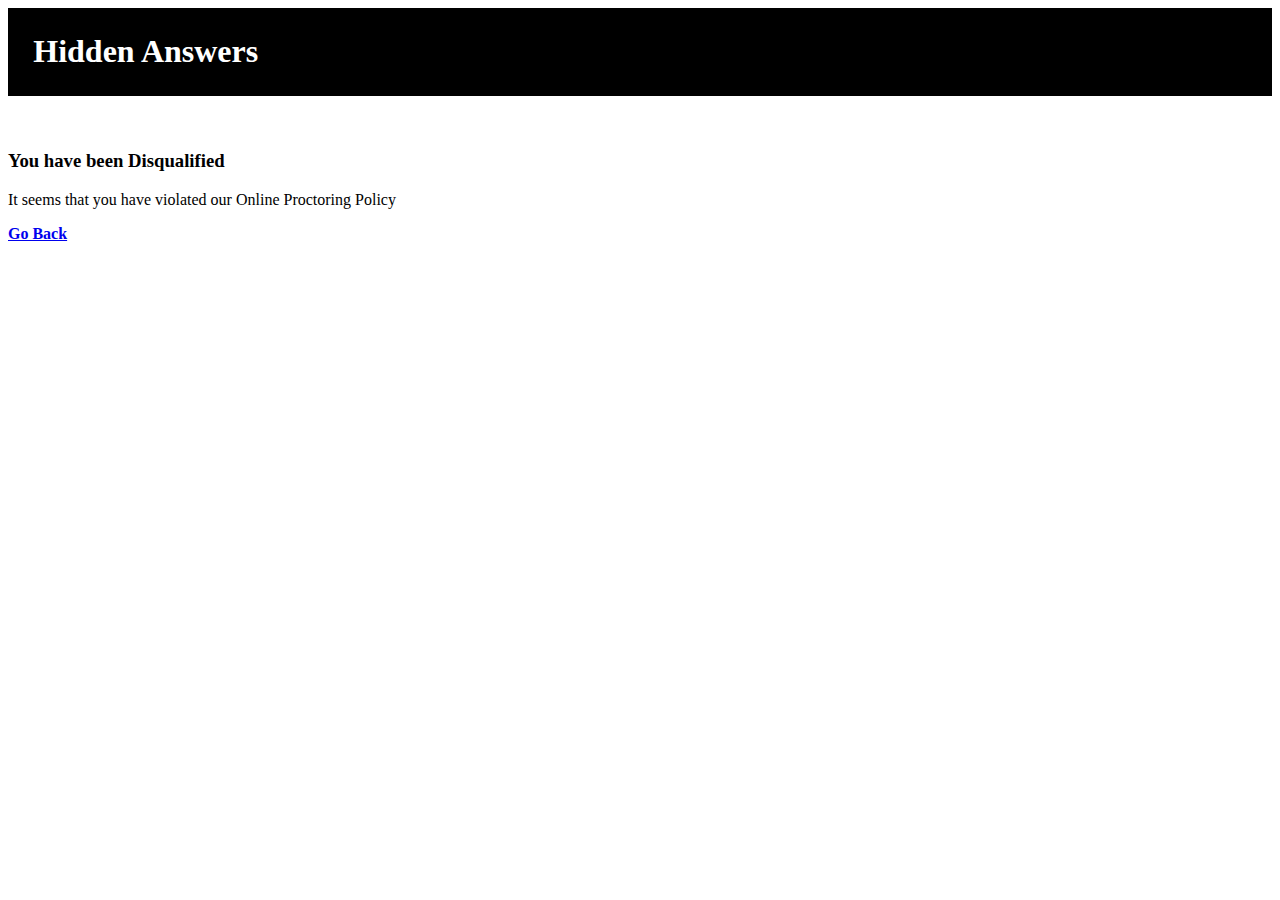
<file: mini-project/disqualify.html>
<!DOCTYPE html>
<html lang="en">
<head>
    <meta charset="UTF-8">
    <meta name="viewport" content="width=device-width, initial-scale=1.0">
    <link rel="stylesheet" type="text/css" href="css/common.css">
    <title>Disqualify</title>
</head>
<body>
    <h1 class = "main">Hidden Answers</h1>
    <br><br>
    <h3>You have been Disqualified</h3>
    <p>It seems that you have violated our Online Proctoring Policy</p>
    <p><b><a href = "index.php">Go Back</a></b></p>

</body>
</html>
</file>
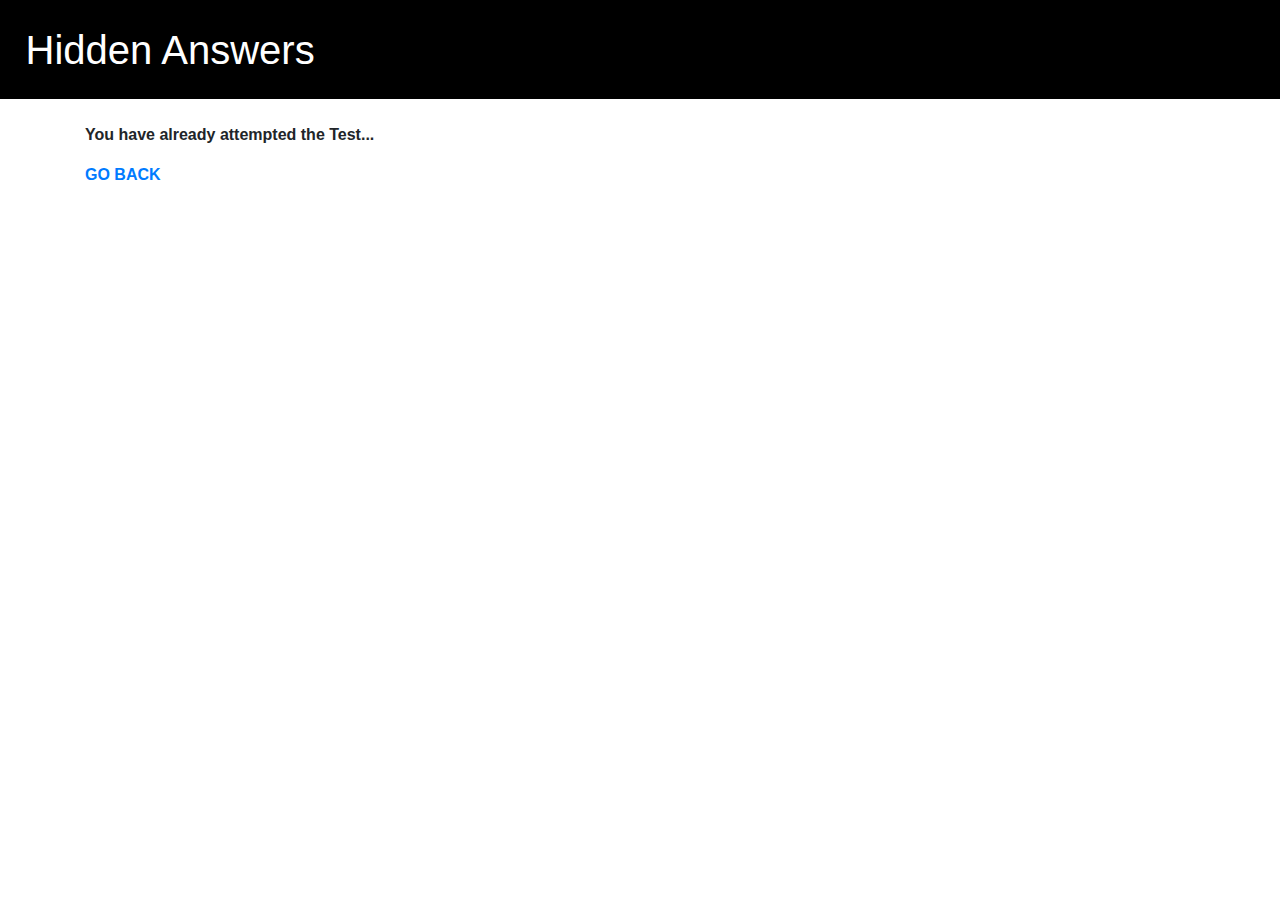
<file: mini-project/exam_taken.html>
<!DOCTYPE html>
<html lang="en">
<head>
    <meta charset="UTF-8">
    <meta name="viewport" content="width=device-width, initial-scale=1.0">
    <link rel="stylesheet" type="text/css" href="css/common.css">
    <link rel="stylesheet" type="text/css" href="css/bootstrap.css">
    <title>Already taken</title>
</head>
<body>
    <h1 class = "main">Hidden Answers </h1>
    <br>
    <div class = "container">
    <p><b>You have already attempted the Test...</p>
    <a href="index.php">GO BACK</a></b>
    </div>
</body>
</html>
</file>
<file: mini-project/css/common.css>
.main{
    color: white;
    padding: 2%;
    background-color: black;  
    margin: 0%;
}
</file>
